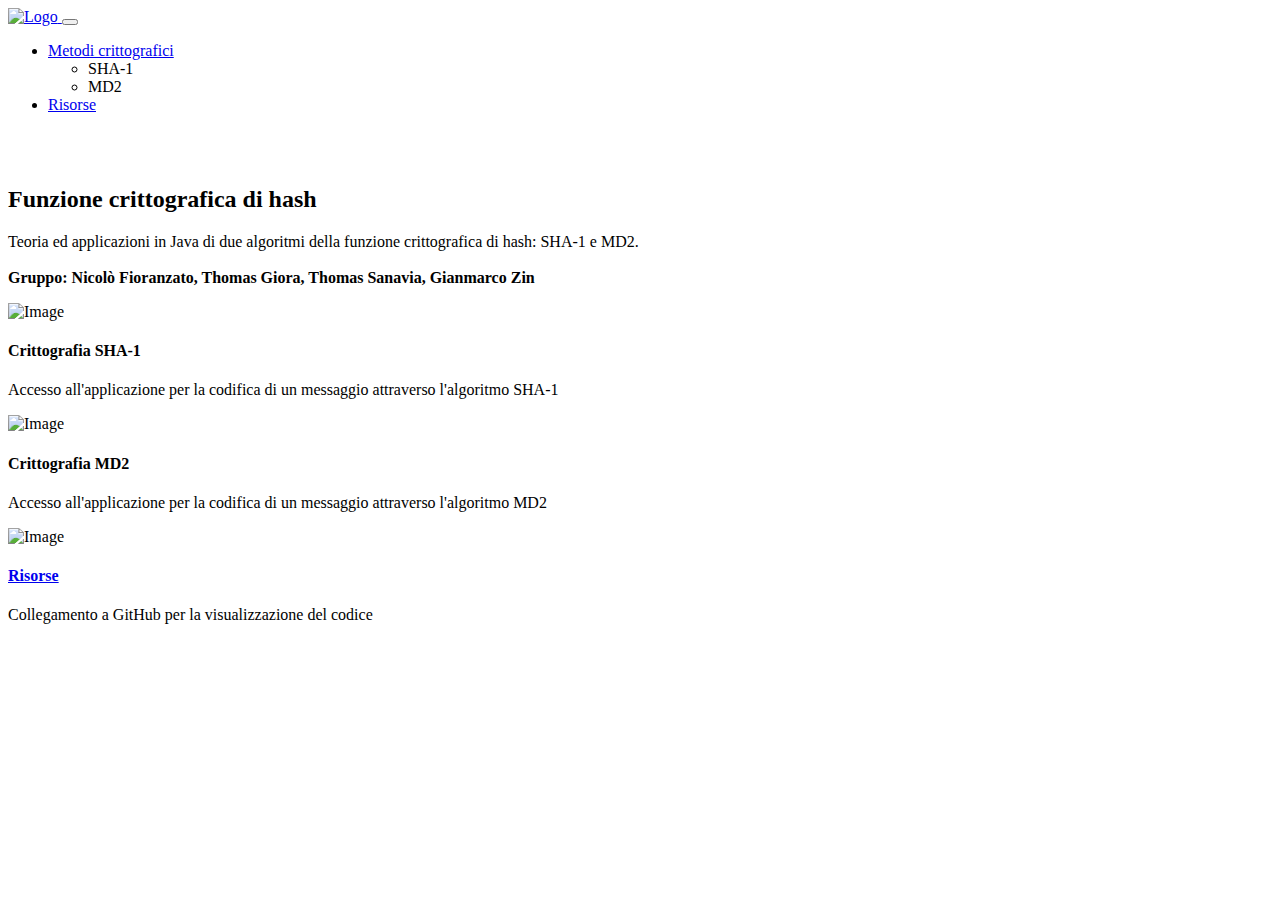
<file: src/main/resources/templates/index.html>
<!DOCTYPE html>
<html lang="it">
<head>
    <meta charset="UTF-8">
    <link th:href="@{/css/style.css}" type="text/css" rel="stylesheet">
    <link rel="stylesheet" href="https://cdn.ayroui.com/1.0/css/bootstrap.min.css" />

    <link href="https://cdn.lineicons.com/3.0/lineicons.css" rel="stylesheet">

    <link rel="stylesheet" href="https://cdn.ayroui.com/1.0/css/starter.css" />
    <title>Crittografia Hash.</title>
</head>
<body>

    <navbar>
        <section class="navbar-area navbar-one">
        <div class="container">
            <div class="row">
                <div class="col-lg-12">
                    <nav class="navbar navbar-expand-lg">
                    <a class="navbar-brand" href="javascript:void(0)">
                    <img th:src="@{img/logof.png}" alt="Logo" />
                    </a>
                    <button
                        class="navbar-toggler"
                        type="button"
                        data-bs-toggle="collapse"
                        data-bs-target="#navbarOne"
                        aria-controls="navbarOne"
                        aria-expanded="false"
                        aria-label="Toggle navigation"
                        >
                    <span class="toggler-icon"></span>
                    <span class="toggler-icon"></span>
                    <span class="toggler-icon"></span>
                    </button>
                    <div class="collapse navbar-collapse sub-menu-bar" id="navbarOne">
                        <ul class="navbar-nav m-auto">
                            <li class="nav-item">
                                <a
                                class="page-scroll active"
                                data-bs-toggle="collapse"
                                data-bs-target="#sub-nav1"
                                aria-controls="sub-nav1"
                                aria-expanded="false"
                                aria-label="Toggle navigation"
                                href="javascript:void(0)"
                                >
                                Metodi crittografici
                                <div class="sub-nav-toggler">
                                    <span><i class="lni lni-chevron-down"></i></span>
                                </div>
                                </a>
                                <ul class="sub-menu collapse" id="sub-nav1">
                                <li><a th:href="@{/sha1/}">SHA-1</a></li>
                                <li><a th:href="@{/md2/}">MD2</a></li>
                                </ul>
                            </li>
                            <li class="nav-item">
                                <a href="https://github.com/Ginozz03/hash-resource">Risorse</a>
                            </li>
                            
                        </ul>
                    </div>
                    </nav>
                    <!-- navbar -->
                </div>
            </div>
            <!-- row -->
        </div>
        <!-- container -->
        </section>

        <script src="https://cdn.ayroui.com/1.0/js/bootstrap.bundle.min.js"></script>

        <script>

        let navbarTogglerOne = document.querySelector(
            ".navbar-one .navbar-toggler"
        );
        navbarTogglerOne.addEventListener("click", function () {
            navbarTogglerOne.classList.toggle("active");
        });
        </script>
    </navbar>

    <br></br>
    <prev>
       <!--======  Start Section Title One ======-->
         <div class="section-title-one">
            <div class="container">
               <div class="row">
                  <div class="col-lg-12">
                     <div class="text-center">
                        <div class="content">
                           <h2 class="fw-bold">Funzione crittografica di hash</h2>
                           <p> 
                              Teoria ed applicazioni in Java di due algoritmi della funzione crittografica
                              di hash: SHA-1 e MD2. <br> <br>
                              <b>
                              Gruppo: Nicolò Fioranzato, Thomas Giora, Thomas Sanavia, Gianmarco Zin
                           </b> </p>
                        </div>
                     </div>
                  </div>
               </div>
               <!-- row -->
            </div>
            <!-- container -->
         </div>
         <!--====== ABOUT TWO PART ENDS ======-->
    </prev>

    <cards>
        <!--====== CARD PART START ======-->
      <section class="card-area pb-5">
         <div class="container">
            <div class="row justify-content-center">
               <div class="col-lg-4 col-md-7 col-sm-9">
                  <div class="single-card card-style-one">
                     <div class="card-image">
                        <img th:src="@{img/2.png}" alt="Image" />
                     </div>
                     <div class="card-content">
                        <h4 class="card-title">
                           <a th:href="@{/sha1/}">Crittografia SHA-1</a>
                        </h4>
                        <p class="text">
                           Accesso all'applicazione per la codifica di un messaggio
                           attraverso l'algoritmo SHA-1
                        </p>
                     </div>
                  </div>
                  <!-- single-card -->
               </div>
               <!-- col -->
               <div class="col-lg-4 col-md-7 col-sm-9">
                  <div class="single-card card-style-one">
                     <div class="card-image">
                        <img th:src="@{img/1.png}" alt="Image" />
                     </div>
                     <div class="card-content">
                        <h4 class="card-title">
                           <a th:href="@{/md2/}">Crittografia MD2</a>
                        </h4>
                        <p class="text">
                           Accesso all'applicazione per la codifica di un messaggio
                           attraverso l'algoritmo MD2
                        </p>
                     </div>
                  </div>
                  <!-- single-card -->
               </div>
               <!-- col -->
               <div class="col-lg-4 col-md-7 col-sm-9">
                  <div class="single-card card-style-one">
                     <div class="card-image">
                        <img th:src="@{img/git.jpg}" alt="Image" />
                     </div>
                     <div class="card-content">
                        <h4 class="card-title">
                           <a href="https://github.com/Ginozz03/hash-resource">Risorse</a>
                        </h4>
                        <p class="text">
                           Collegamento a GitHub per la visualizzazione del codice
                        </p>
                     </div>
                  </div>
                  <!-- single-card -->
               </div>
               <!-- col -->
            </div>
            <!-- row -->
         </div>
         <!-- container -->
      </section>
      <!--====== CARD PART ENDS ======-->
    </cards>

</body>
</html>
</file>
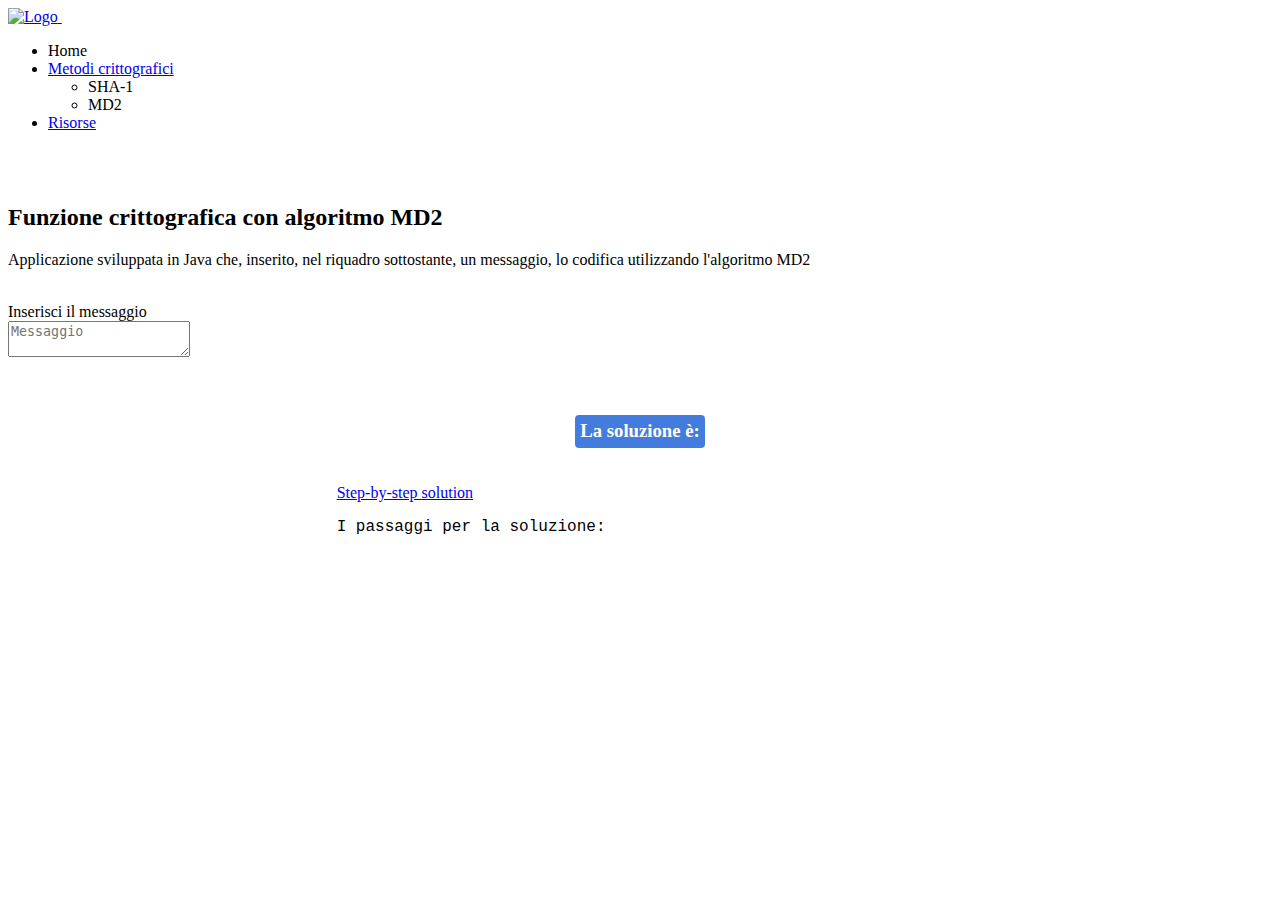
<file: src/main/resources/templates/md2.html>
<!DOCTYPE html>
<html lang="it">
<head>
    <meta charset="UTF-8">
    <link th:href="@{/css/style.css}" type="text/css" rel="stylesheet">
    <link rel="stylesheet" href="https://cdn.ayroui.com/1.0/css/bootstrap.min.css"/>

    <link href="https://cdn.lineicons.com/3.0/lineicons.css" rel="stylesheet">

    <link rel="stylesheet" href="https://cdn.ayroui.com/1.0/css/starter.css"/>
    <title>Crittografia MD-2</title>
    <style>
        body {
            overflow-y: scroll;
        }

        button{
            background-color: transparent;
            border: 0px;
        }
    </style>
</head>
<body>
<navbar>
    <section class="navbar-area navbar-one">
        <div class="container">
            <div class="row">
                <div class="col-lg-12">
                    <nav class="navbar navbar-expand-lg">
                        <a class="navbar-brand" href="javascript:void(0)">
                            <img th:src="@{/img/logof.png}" alt="Logo"/>
                        </a>
                        <button
                                class="navbar-toggler"
                                type="button"
                                data-bs-toggle="collapse"
                                data-bs-target="#navbarOne"
                                aria-controls="navbarOne"
                                aria-expanded="false"
                                aria-label="Toggle navigation"
                        >
                            <span class="toggler-icon"></span>
                            <span class="toggler-icon"></span>
                            <span class="toggler-icon"></span>
                        </button>
                        <div class="collapse navbar-collapse sub-menu-bar" id="navbarOne">
                            <ul class="navbar-nav m-auto">
                                <li class="nav-item">
                                    <a th:href="@{/}">Home</a>
                                </li>
                                <li class="nav-item">
                                    <a
                                            class="page-scroll active"
                                            data-bs-toggle="collapse"
                                            data-bs-target="#sub-nav1"
                                            aria-controls="sub-nav1"
                                            aria-expanded="false"
                                            aria-label="Toggle navigation"
                                            href="javascript:void(0)"
                                    >
                                        Metodi crittografici
                                        <div class="sub-nav-toggler">
                                            <span><i class="lni lni-chevron-down"></i></span>
                                        </div>
                                    </a>
                                    <ul class="sub-menu collapse" id="sub-nav1">
                                        <li><a th:href="@{/sha1/}">SHA-1</a></li>
                                        <li><a th:href="@{/md2/}">MD2</a></li>
                                    </ul>
                                </li>
                                <li class="nav-item">
                                    <a href="https://github.com/Ginozz03/hash-resource">Risorse</a>
                                </li>

                            </ul>
                        </div>
                    </nav>
                    <!-- navbar -->
                </div>
            </div>
            <!-- row -->
        </div>
        <!-- container -->
    </section>

    <script src="https://cdn.ayroui.com/1.0/js/bootstrap.bundle.min.js"></script>

    <script>

        let navbarTogglerOne = document.querySelector(
            ".navbar-one .navbar-toggler"
        );
        navbarTogglerOne.addEventListener("click", function () {
            navbarTogglerOne.classList.toggle("active");
        });
    </script>
</navbar>
<br></br>
<prev>
    <!--======  Start Section Title One ======-->
    <div class="section-title-one">
        <div class="container">
            <div class="row">
                <div class="col-lg-12">
                    <div class="text-center">
                        <div class="content">
                            <h2 class="fw-bold">Funzione crittografica con algoritmo MD2</h2>
                            <p>
                                Applicazione sviluppata in Java che, inserito, nel riquadro sottostante, un messaggio,
                                lo codifica
                                utilizzando l'algoritmo MD2 <br> <br>
                            </p>
                        </div>
                    </div>
                </div>
            </div>
            <!-- row -->
        </div>
        <!-- container -->
    </div>
    <!--====== ABOUT TWO PART ENDS ======-->
</prev>

<div class="form-style form-style-three">
    <div class="row">
        <!-- form input -->
        <div class="col-lg-4">

        </div>
        <div class="col-lg-4">
            <div class="col-lg-4">

            </div>

            <div class="form-input mt-5">
                <form th:action="@{/md2}" method="post">
                    <label>Inserisci il messaggio</label>
                    <div class="input-items active">
                        <textarea placeholder="Messaggio" name="messaggio" id="mes"></textarea>
                        <i class="lni lni-pencil-alt"></i>

                    </div>
                    <div class="col-4" id="fb">
                        <!--<input type="submit" class="btn icon-btn btn-lg rounded-full primary-btn"/>-->
                        <button type="submit">
                            <a class="btn icon-btn btn-lg rounded-full primary-btn" style="background-color: #155bd5;">
                                <i class="lni lni-play" style="color:white;"></i>
                            </a>
                        </button>
                    </div>
                </form>


            </div>




            <!-- form input -->
        </div>
    </div>
    <!-- row -->
</div>
<!-- form-style -->


</form>
<br></br>


<div style="position: relative; margin-left: auto; margin-right: auto; width: max-content; background-color: rgba(21, 91, 213,80%); padding: 5px; border-radius: 4px;">
    <h3 style="color: white; display: inline;">La soluzione è: </h3>
    <h3 style="font-family: 'Courier New', Courier, monospace; color: white; display: inline;"
        th:text="${messaggio}"></h3>
</div>

<br> <br>
<out>
    <div class="single-accordion" style="width: 48%; position: relative; margin-left: auto; margin-right: auto;">
        <div class="accordion-style-one">
            <div class="accordion" id="accordion">
                <div class="card">
                    <div class="card-header" id="headingOne">
                        <a href="#collapseOne" data-bs-toggle="collapse" role="button" aria-expanded="true">
                            Step-by-step solution</a>
                    </div>
                    <div id="collapseOne" class="collapse" data-bs-parent="#accordion">
                        <div class="card-body">
                            <p class="text" style="font-family: 'Courier New', Courier, monospace;" th:utext="${fasi}">
                                I passaggi per la soluzione:
                            </p>
                        </div>
                    </div>
                </div>

            </div>
        </div>
        <!-- card -->
    </div>
    <!-- accordion style one -->
</out>


</body>
</html>
</file>
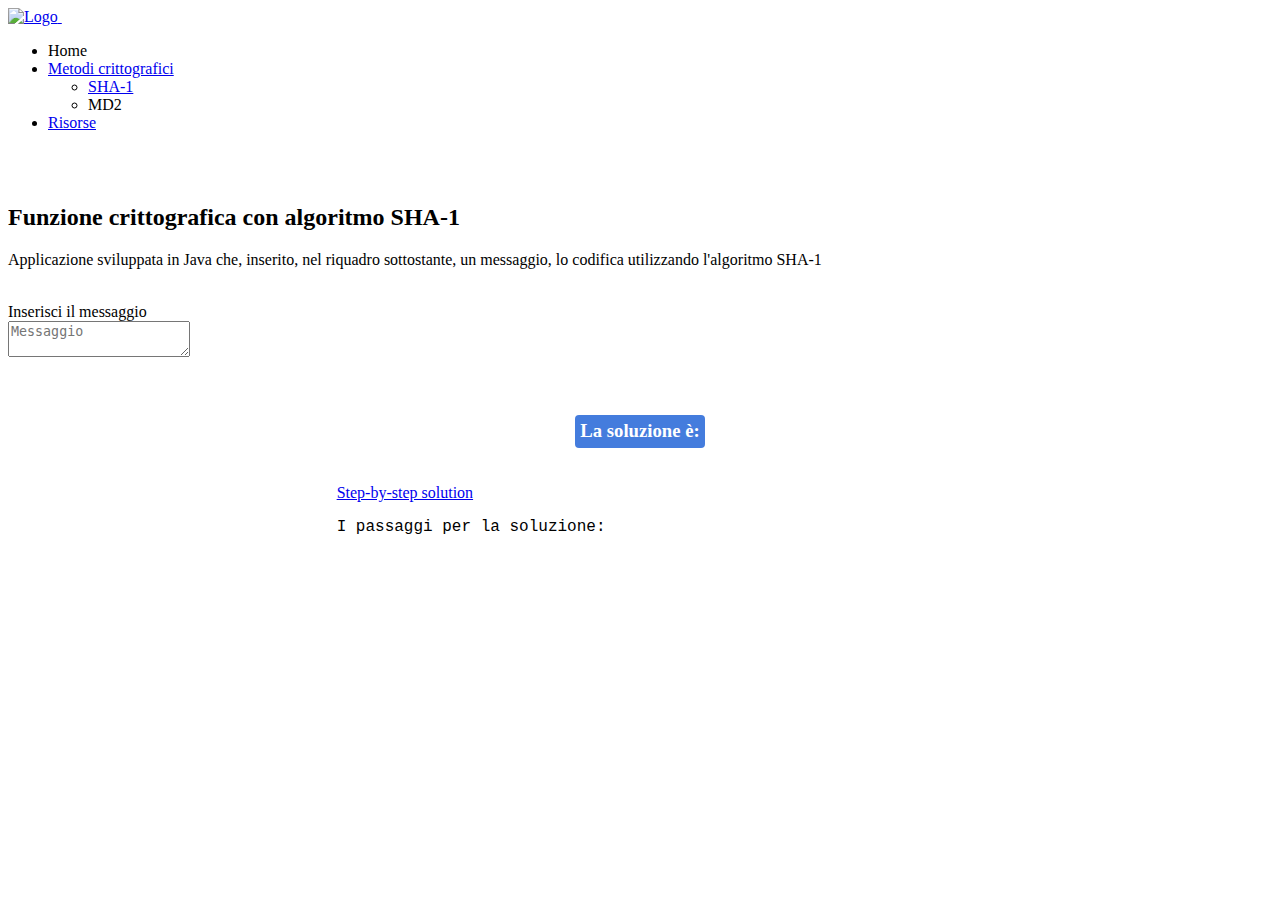
<file: src/main/resources/templates/sha1.html>
<!DOCTYPE html>
<html lang="it">
<head>
    <meta charset="UTF-8">
    <link th:href="@{/css/style.css}" type="text/css" rel="stylesheet">
    <link rel="stylesheet" href="https://cdn.ayroui.com/1.0/css/bootstrap.min.css"/>

    <link href="https://cdn.lineicons.com/3.0/lineicons.css" rel="stylesheet">

    <link rel="stylesheet" href="https://cdn.ayroui.com/1.0/css/starter.css"/>
    <title>Crittografia SHA-1</title>
    <style>
        body {
            overflow-y: scroll;
        }

        button{
            background-color: transparent;
            border: 0px;
        }
    </style>
</head>
<body>
<navbar>
    <section class="navbar-area navbar-one">
        <div class="container">
            <div class="row">
                <div class="col-lg-12">
                    <nav class="navbar navbar-expand-lg">
                        <a class="navbar-brand" href="javascript:void(0)">
                            <img th:src="@{/img/logof.png}" alt="Logo"/>
                        </a>
                        <button
                                class="navbar-toggler"
                                type="button"
                                data-bs-toggle="collapse"
                                data-bs-target="#navbarOne"
                                aria-controls="navbarOne"
                                aria-expanded="false"
                                aria-label="Toggle navigation"
                        >
                            <span class="toggler-icon"></span>
                            <span class="toggler-icon"></span>
                            <span class="toggler-icon"></span>
                        </button>
                        <div class="collapse navbar-collapse sub-menu-bar" id="navbarOne">
                            <ul class="navbar-nav m-auto">
                                <li class="nav-item">
                                    <a th:href="@{/}">Home</a>
                                </li>
                                <li class="nav-item">
                                    <a
                                            class="page-scroll active"
                                            data-bs-toggle="collapse"
                                            data-bs-target="#sub-nav1"
                                            aria-controls="sub-nav1"
                                            aria-expanded="false"
                                            aria-label="Toggle navigation"
                                            href="javascript:void(0)"
                                    >
                                        Metodi crittografici
                                        <div class="sub-nav-toggler">
                                            <span><i class="lni lni-chevron-down"></i></span>
                                        </div>
                                    </a>
                                    <ul class="sub-menu collapse" id="sub-nav1">
                                        <li><a href="#">SHA-1</a></li>
                                        <li><a th:href="@{/md2/}">MD2</a></li>
                                    </ul>
                                </li>
                                <li class="nav-item">
                                    <a href="https://github.com/Ginozz03/hash-resource">Risorse</a>
                                </li>

                            </ul>
                        </div>
                    </nav>
                    <!-- navbar -->
                </div>
            </div>
            <!-- row -->
        </div>
        <!-- container -->
    </section>

    <script src="https://cdn.ayroui.com/1.0/js/bootstrap.bundle.min.js"></script>

    <script>

        let navbarTogglerOne = document.querySelector(
            ".navbar-one .navbar-toggler"
        );
        navbarTogglerOne.addEventListener("click", function () {
            navbarTogglerOne.classList.toggle("active");
        });
    </script>
</navbar>
<br></br>
<prev>
    <!--======  Start Section Title One ======-->
    <div class="section-title-one">
        <div class="container">
            <div class="row">
                <div class="col-lg-12">
                    <div class="text-center">
                        <div class="content">
                            <h2 class="fw-bold">Funzione crittografica con algoritmo SHA-1</h2>
                            <p>
                                Applicazione sviluppata in Java che, inserito, nel riquadro sottostante, un messaggio,
                                lo codifica
                                utilizzando l'algoritmo SHA-1 <br> <br>
                            </p>
                        </div>
                    </div>
                </div>
            </div>
            <!-- row -->
        </div>
        <!-- container -->
    </div>
    <!--====== ABOUT TWO PART ENDS ======-->
</prev>

<div class="form-style form-style-three">
    <div class="row">
        <!-- form input -->
        <div class="col-lg-4">

        </div>
        <div class="col-lg-4">
            <div class="col-lg-4">

            </div>

            <div class="form-input mt-5">
                <form th:action="@{/sha1}" method="post">
                    <label>Inserisci il messaggio</label>
                    <div class="input-items active">
                        <textarea placeholder="Messaggio" name="messaggio" id="mes"></textarea>
                        <i class="lni lni-pencil-alt"></i>

                    </div>
                    <div class="col-4" id="fb">
                        <!--<input type="submit" class="btn icon-btn btn-lg rounded-full primary-btn"/>-->
                        <button type="submit">
                            <a class="btn icon-btn btn-lg rounded-full primary-btn" style="background-color: #155bd5;">
                                <i class="lni lni-play" style="color:white;"></i>
                            </a>
                        </button>
                    </div>
                </form>


            </div>




            <!-- form input -->
        </div>
    </div>
    <!-- row -->
</div>
<!-- form-style -->


</form>
<br></br>


<div style="position: relative; margin-left: auto; margin-right: auto; width: max-content; background-color: rgba(21, 91, 213,80%); padding: 5px; border-radius: 4px;">
    <h3 style="color: white; display: inline;">La soluzione è: </h3>
    <h3 style="font-family: 'Courier New', Courier, monospace; color: white; display: inline;"
        th:text="${messaggio}"></h3>
</div>

<br> <br>
<out>
    <div class="single-accordion" style="width: 48%; position: relative; margin-left: auto; margin-right: auto;">
        <div class="accordion-style-one">
            <div class="accordion" id="accordion">
                <div class="card">
                    <div class="card-header" id="headingOne">
                        <a href="#collapseOne" data-bs-toggle="collapse" role="button" aria-expanded="true">
                            Step-by-step solution</a>
                    </div>
                    <div id="collapseOne" class="collapse" data-bs-parent="#accordion">
                        <div class="card-body">
                            <p class="text" style="font-family: 'Courier New', Courier, monospace;" th:utext="${fasi}">
                                I passaggi per la soluzione:
                            </p>
                        </div>
                    </div>
                </div>

            </div>
        </div>
        <!-- card -->
    </div>
    <!-- accordion style one -->
</out>


</body>
</html>
</file>
